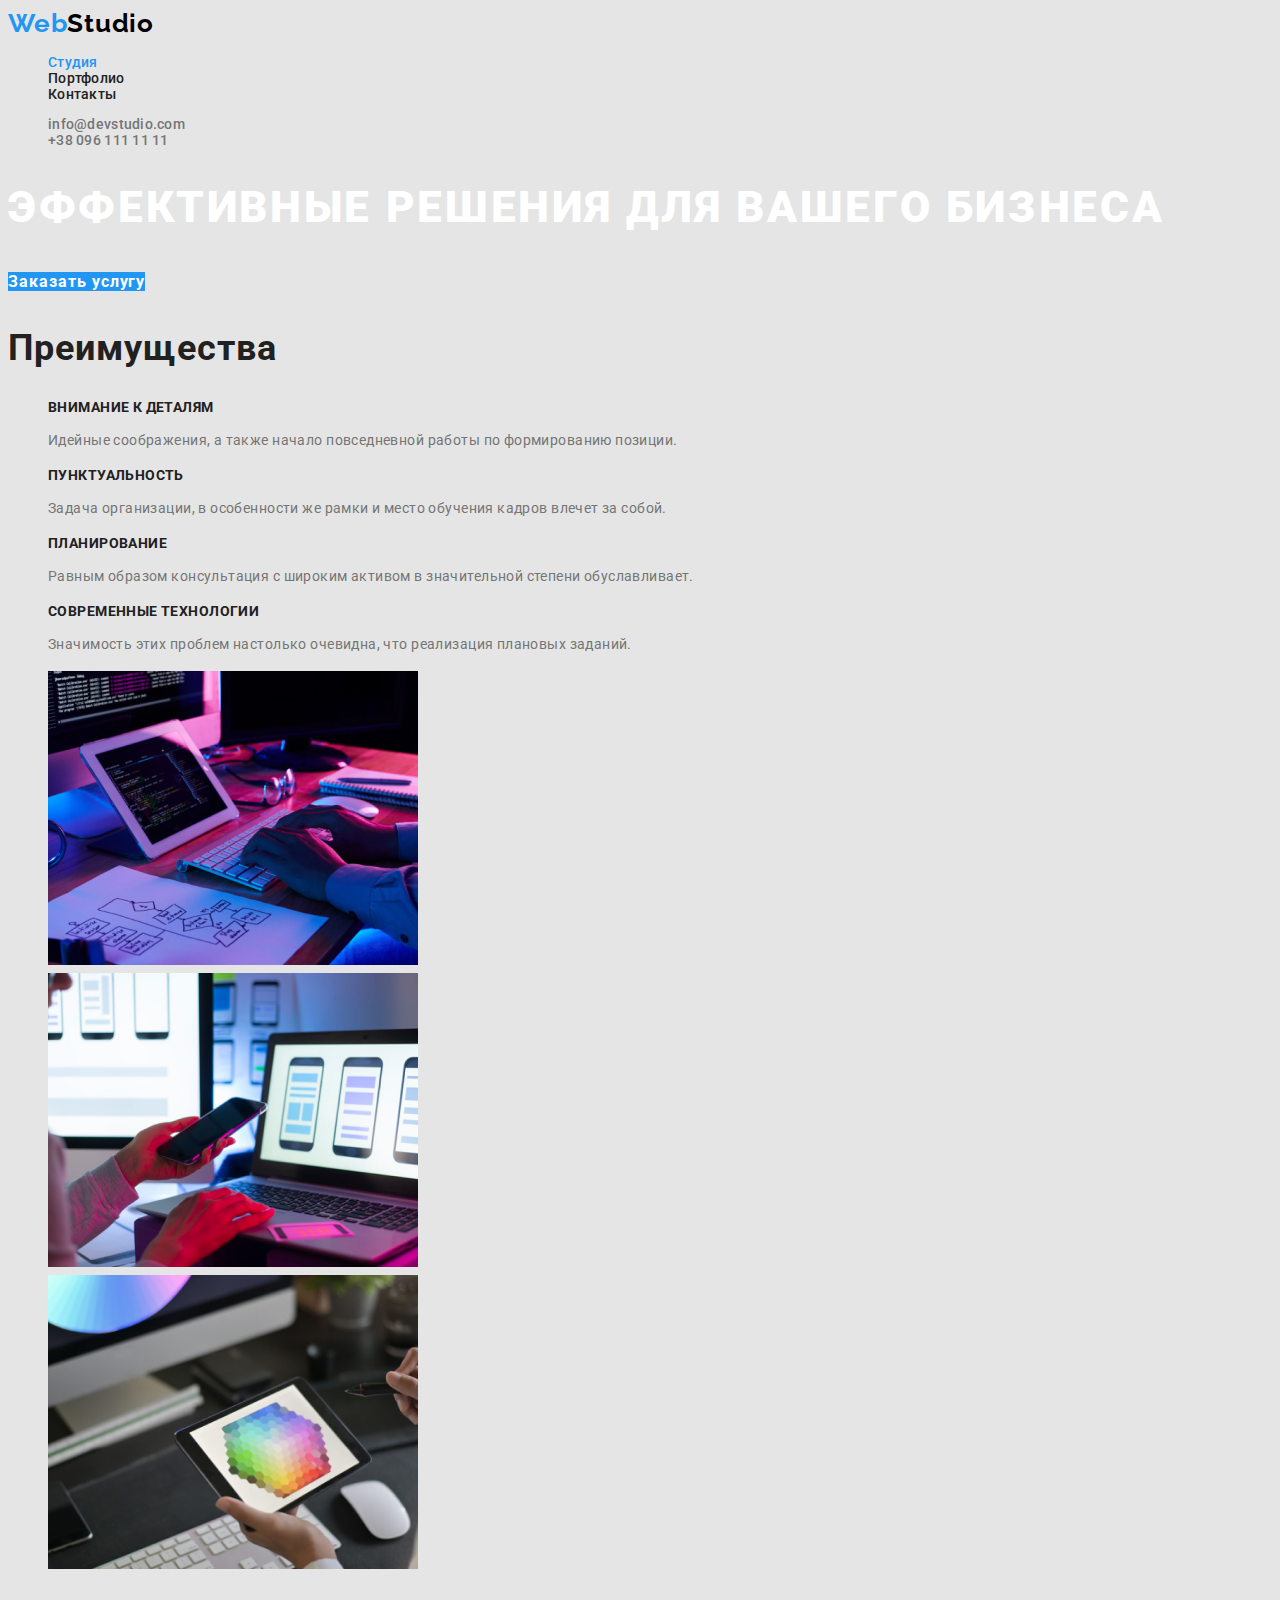
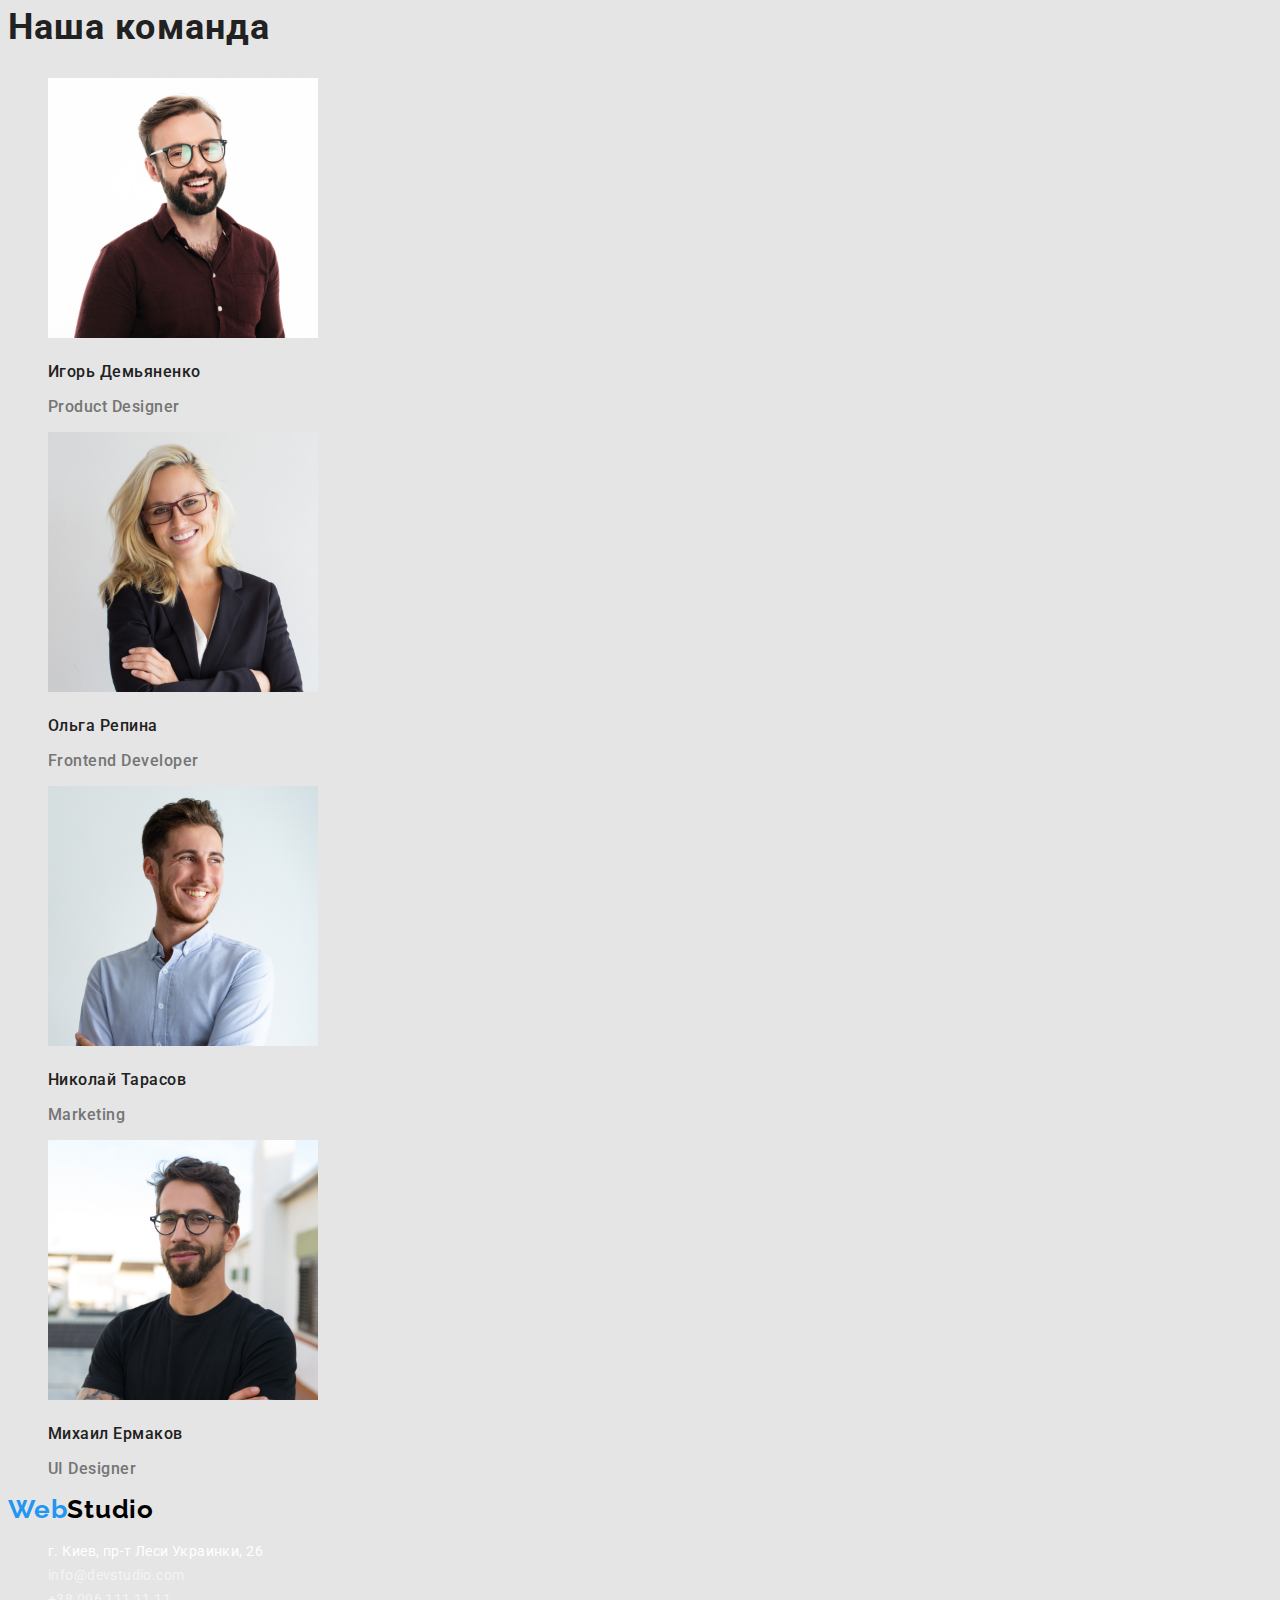
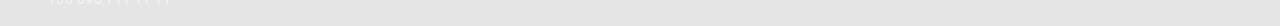
<file: index.html>
<!DOCTYPE html>
<html lang="ru">

<head>
    <meta charset="UTF-8">
    <meta name="viewport" content="width=device-width, initial-scale=1.0">
    <title>WebStudio</title>
    <link rel="stylesheet" href="./css/styles.css" />
    <link rel="preconnect" href="https://fonts.gstatic.com">
    <link href="https://fonts.googleapis.com/css2?family=Raleway:wght@700&family=Roboto:wght@400;500;700;900&display=swap"
        rel="stylesheet">
</head>

<body>
    <header>
        <!--Header-->
        <section>
            <nav class="site-nav">
                <a lang="en" href="./index.html" class = "logo"><span class="double">Web</span><span>Studio</span></a>
                <ul class = "site-nav list">
                    <li> <a href="" class ="link, current">Студия</a></li>
                    <li> <a href="./portfolio.html" class ="link">Портфолио</a></li>
                    <li> <a href="" class ="link">Контакты</a></li>
                </ul>
                <ul class= "auth-nav list">
                    <li> <a href="mailto:info@devstudio.com" class="anlink">info@devstudio.com</a></li>
                    <li> <a href="tel:+380961111111" class="anlink">+38 096 111 11 11</a></li>
                </ul>
            </nav>
        </section>
    </header>
    <main>
        <!--Hero-->
        <section>
            <h1 class="hero-title">Эффективные решения для вашего бизнеса</h1>
            <a href="" class="order">Заказать услугу</a>
        </section>

        <!--Reautures-->
        <section class="section">
            <h2 class="section-title">Преимущества</h2>
            <ul class="reautures list">
                <li>
                    <h3 class="title">Внимание к деталям</h3>
                    <p>Идейные соображения, а также начало повседневной работы по формированию позиции.</p>
                </li>

                <li>
                    <h3 class="title">Пунктуальность</h3>
                    <p>Задача организации, в особенности же рамки и место обучения кадров влечет за собой.</p>
                </li>

                <li>
                    <h3 class="title">Планирование</h3>
                    <p>Равным образом консультация с широким активом в значительной степени обуславливает.</p>
                </li>

                <li>
                    <h3 class="title">Современные технологии</h3>
                    <p>Значимость этих проблем настолько очевидна, что реализация плановых заданий.</p>
                </li>
            </ul>
        </section>

        <!--What we do-->
        <section class="section">
            <h2 class="section-title visually-hidden">Чем мы занимаемся</h2>
            <ul class="list">
                <li><img src="./img/box1.png" alt="Пишем код" width=370></li>
                <li><img src="./img/box2.png" alt="Делаем адаптивную верстку" width=370></li>
                <li><img src="./img/box3.png" alt="Профессионально выбираем цвета" width=370></li>
            </ul>
        </section>

        <!--Our Team-->
        <section class="section">
            <h2 class="section-title">Наша команда</h2>
            <ul class="team list">
                <li>
                    <img src="./img/img1.jpg" alt="Игорь Демьяненко" width=270>
                    <h3 class="team-member">Игорь Демьяненко</h3>
                    <p class="position">Product Designer</p>
                </li>

                <li>
                    <img src="./img/img2.jpg" alt="Ольга Репина" width=270>
                    <h3 class="team-member">Ольга Репина</h3>
                    <p class="position">Frontend Developer</p>
                </li>

                <li>
                    <img src="./img/img3.jpg" alt="Николай Тарасов" width=270>
                    <h3 class="team-member">Николай Тарасов</h3>
                    <p class="position">Marketing</p>
                </li>

                <li>
                    <img src="./img/img4.jpg" alt="Михаил Ермаков" width=270>
                    <h3 class="team-member">Михаил Ермаков</h3>
                    <p class="position">UI Designer</p>
                </li>
            </ul>
        </section>
    </main>

    <footer>
        <!--Footer-->
        <section>
            <a lang="en" href="./index.html" class = "logo"><span class="double">Web</span><span>Studio</span></a>
            <ul class= "auth-nav list">
                <li> <a href="https://goo.gl/maps/ivPXeLmpZGiEguKSA" class="adress">г. Киев, пр-т Леси Украинки, 26</a></li>
                <li> <a href="mailto:info@devstudio.com" class="footer-item">info@devstudio.com</a></li>
                <li> <a href="tel=:+380961111111" class="footer-item">+38 096 111 11 11</a></li>
            </ul>
        </section>
    </footer>
</body>

</html>
</file>
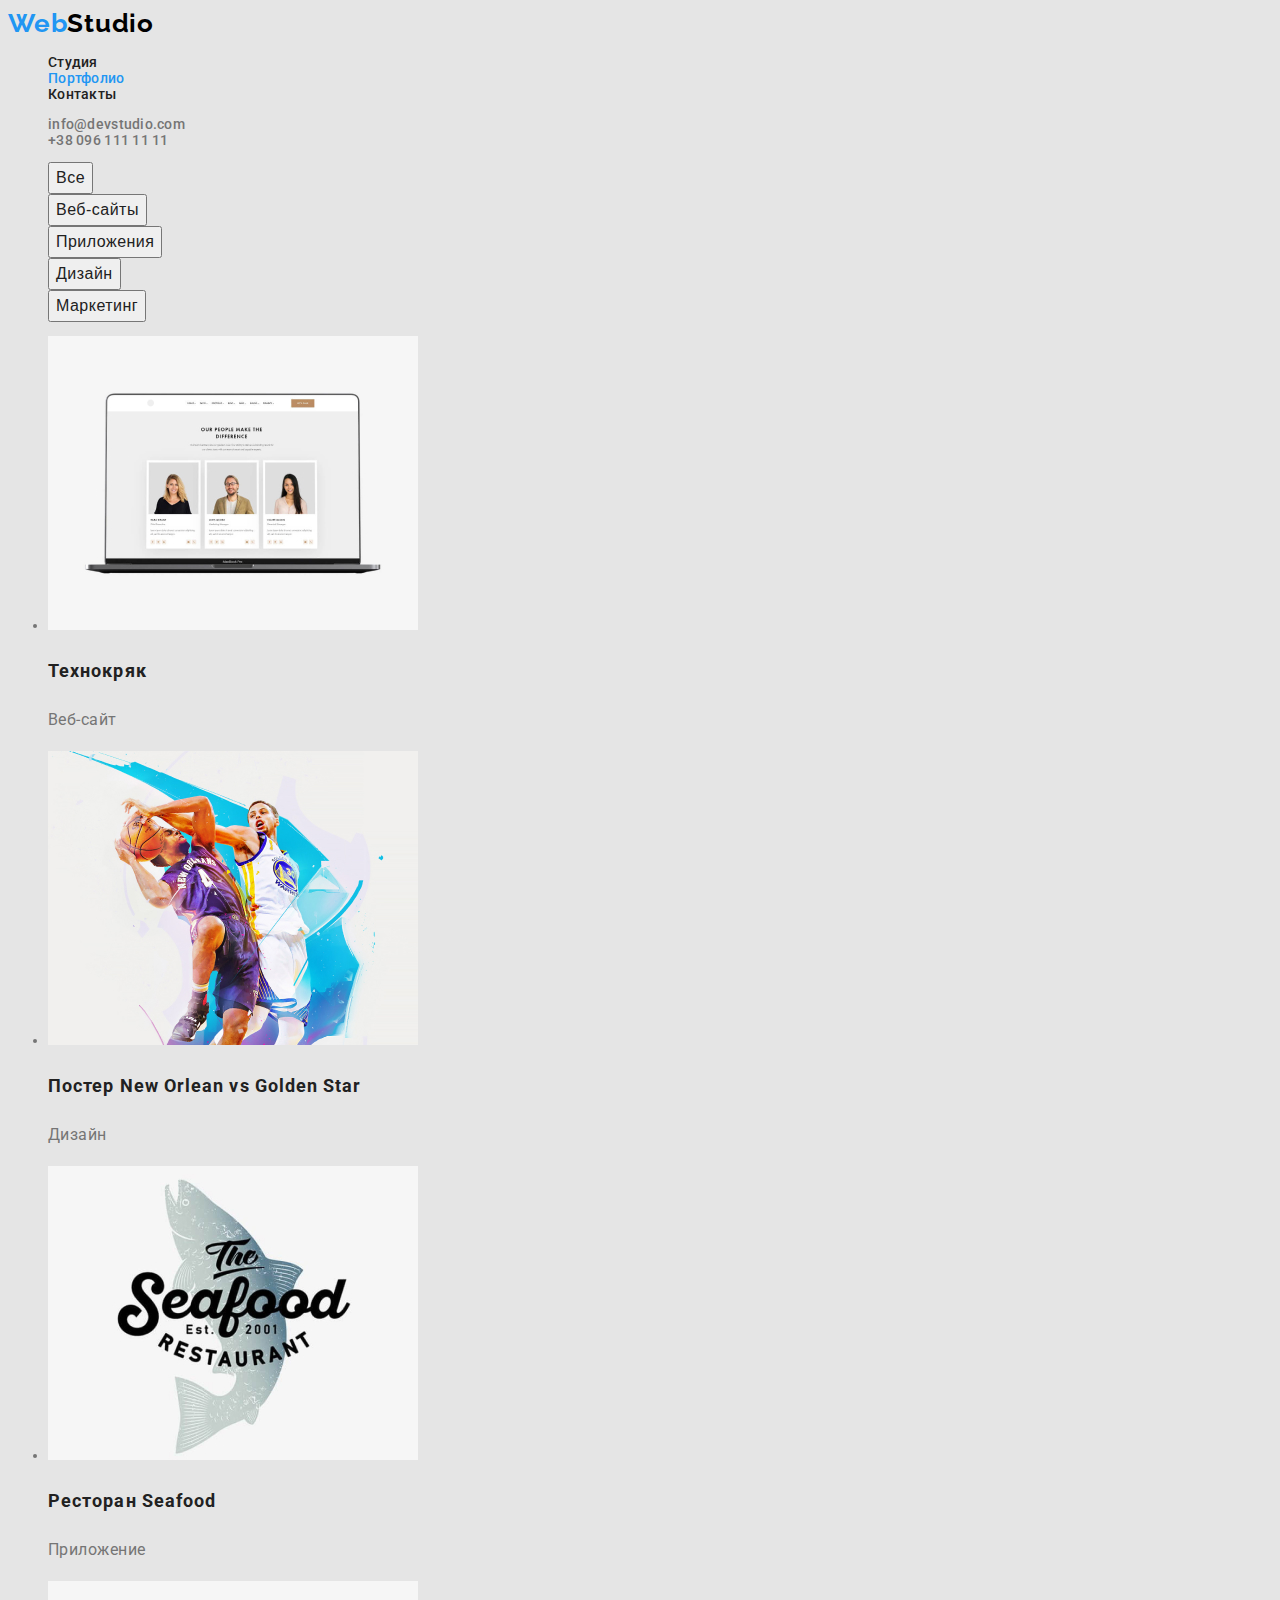
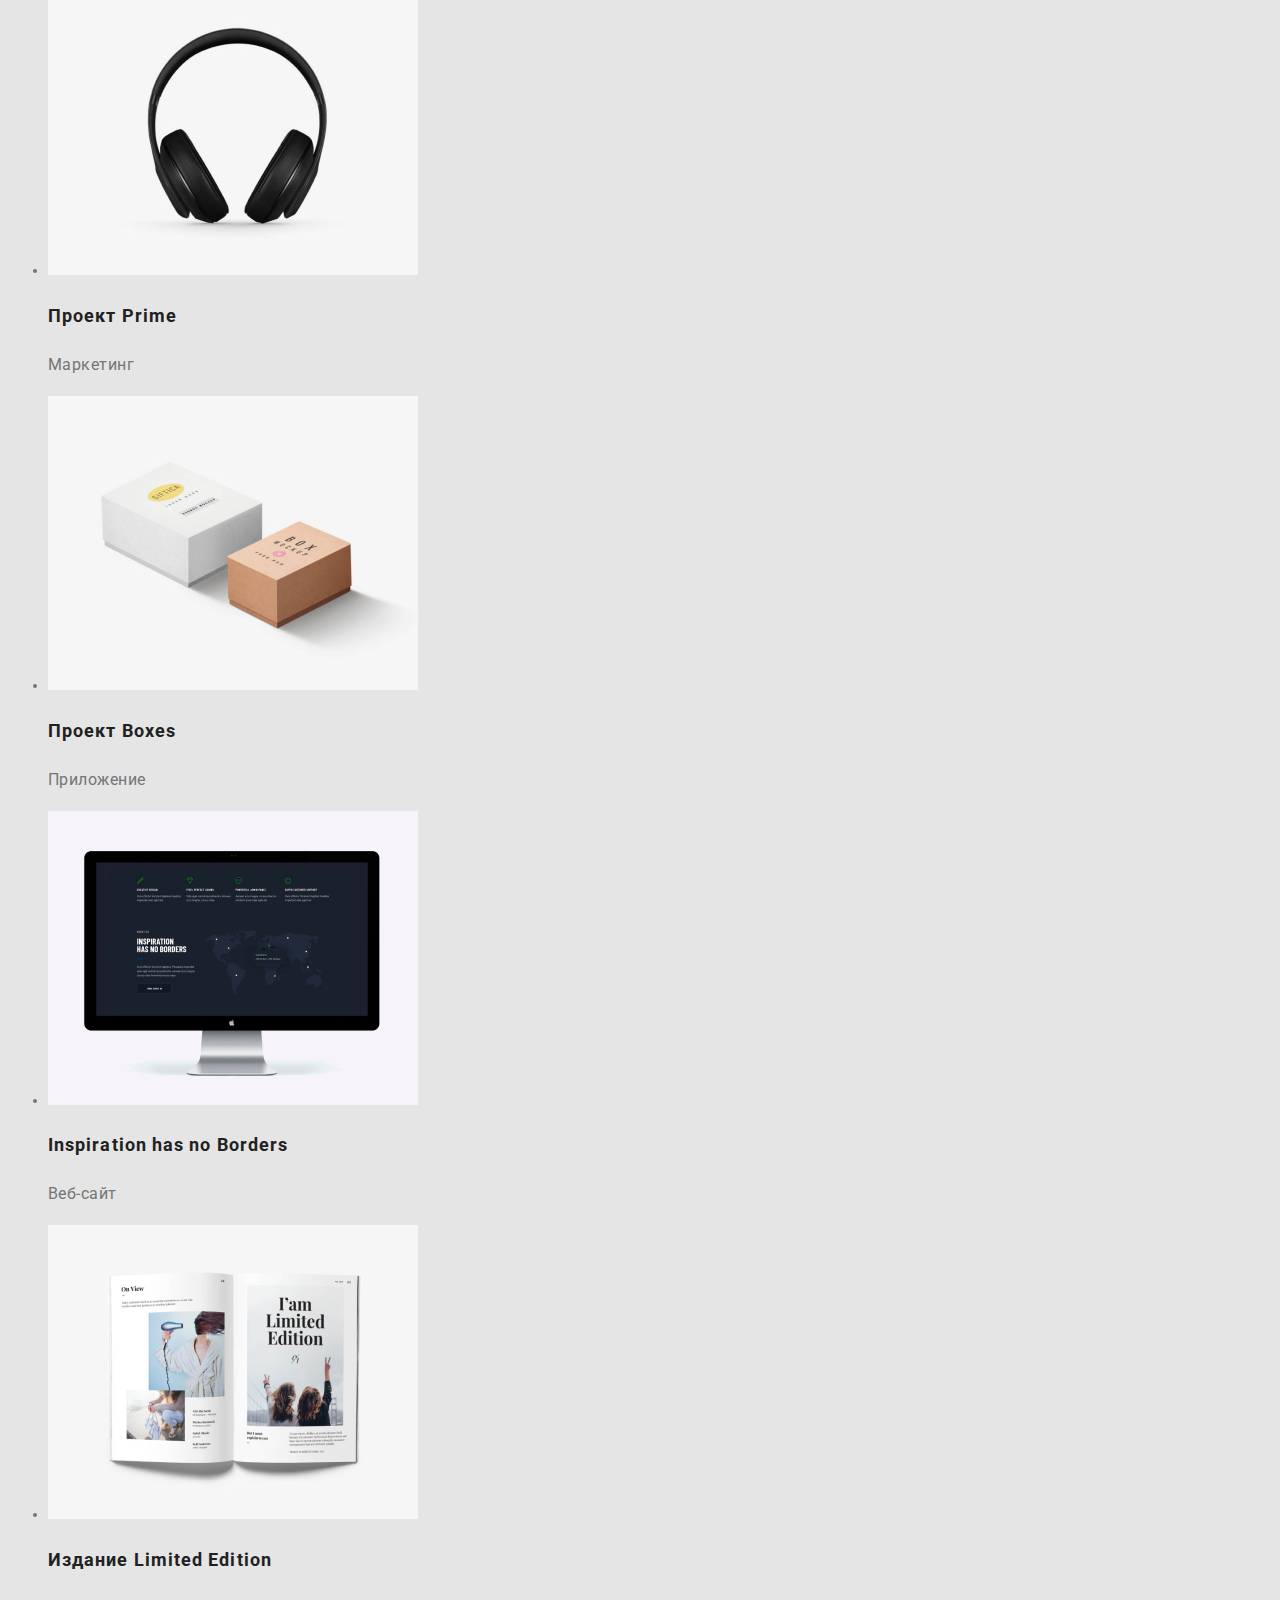
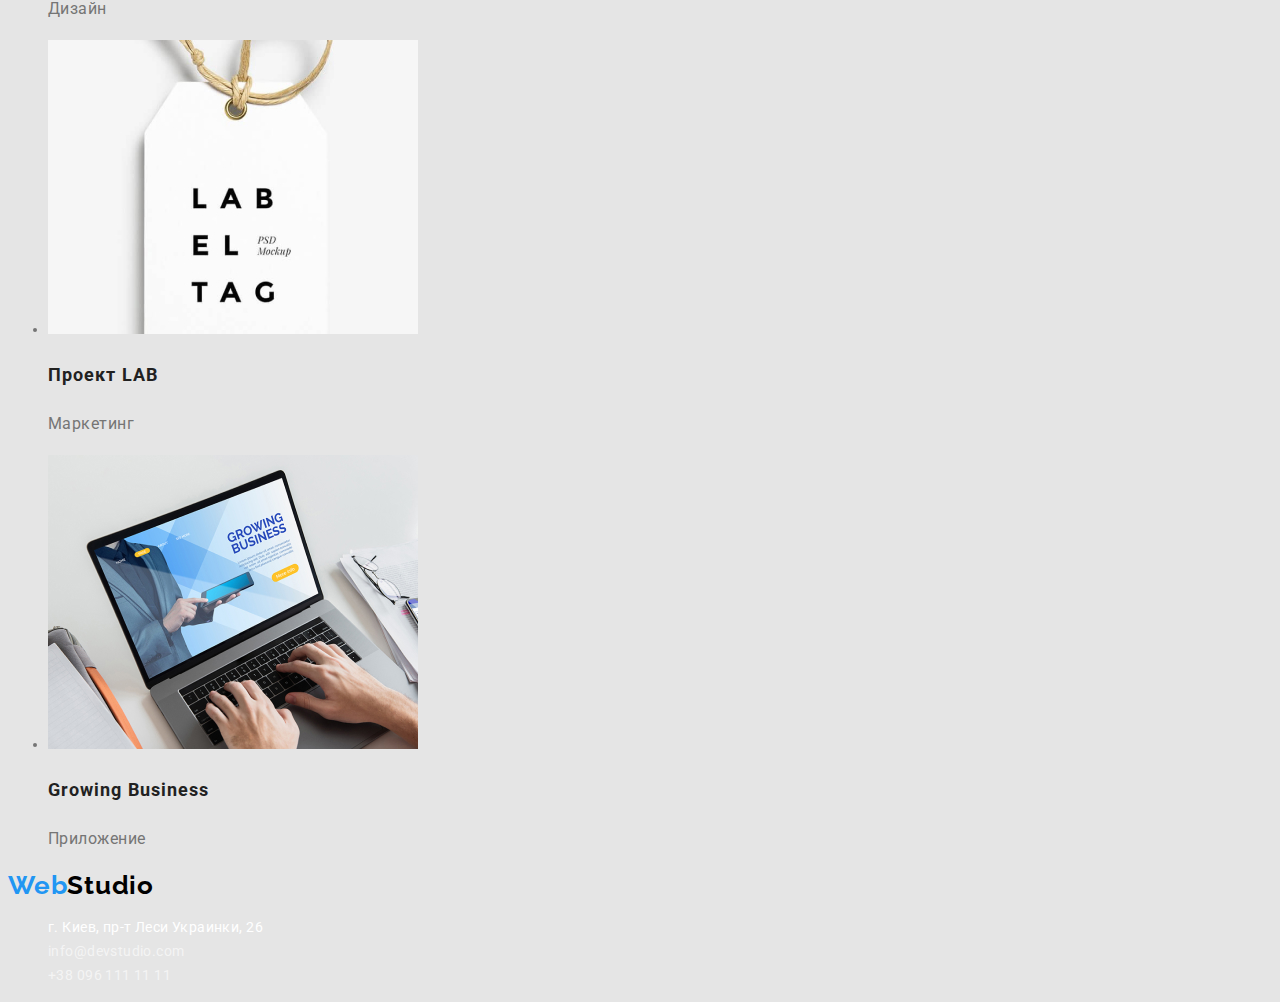
<file: portfolio.html>
<!DOCTYPE html>
<html lang="ru">

<head>
    <meta charset="UTF-8">
    <meta name="viewport" content="width=device-width, initial-scale=1.0">
    <title>Portfolio of WebStudio</title>
    <link rel="stylesheet" href="./css/styles.css" />
    <link rel="preconnect" href="https://fonts.gstatic.com">
    <link href="https://fonts.googleapis.com/css2?family=Raleway:wght@700&family=Roboto:wght@400;500;700;900&display=swap"
        rel="stylesheet">
</head>

<body>
    <header>
        <!--Header-->
        <section>
            <nav class="site-nav">
                <a lang="en" href="./index.html" class = "logo"><span class="double">Web</span><span>Studio</span></a>
                <ul class = "site-nav list">
                    <li> <a href="./index.html" class ="link">Студия</a></li>
                    <li> <a href="" class ="link, current">Портфолио</a></li>
                    <li> <a href="" class ="link">Контакты</a></li>
                </ul>
                <ul class= "auth-nav list">
                    <li> <a href="mailto:info@devstudio.com" class="anlink">info@devstudio.com</a></li>
                    <li> <a href="tel:+380961111111" class="anlink">+38 096 111 11 11</a></li>
                </ul>
            </nav>
        </section>
    </header>
    <main>
        <h1 class="visually-hidden">Портфолио</h1>
             

        <!--Portfolio-->
        <section>
            <!--Filter-->
            <ul class="filter list">
                <li> <button type="button" class="item">Все</button></li>
                <li> <button type="button" class="item">Веб-сайты</button></li>
                <li> <button type="button" class="item">Приложения</button></li>
                <li> <button type="button" class="item">Дизайн</button></li>
                <li> <button type="button" class="item">Маркетинг</button></li>
            </ul>
            <ul class="portfolio">
                <li>
                    <img src="./img/hw2/img.jpg" alt="Открытый веб-сайт на ноутбуке" width=370>
                    <h2 class="title">Технокряк</h2>
                    <p class= "description">Веб-сайт</p>
                </li>
                <li>
                    <img src="./img/hw2/img1.jpg" alt="Постер с изображением баскетболистов" width=370>
                    <h2 class="title">Постер New Orlean vs Golden Star</h2>
                    <p class= "description">Дизайн</p>
                </li>
                <li>
                    <img src="./img/hw2/img2.jpg" alt="Логотип ресторана Seafood" width=370>
                    <h2 class="title">Ресторан Seafood</h2>
                    <p class= "description">Приложение</p>
                </li>
                <li>
                    <img src="./img/hw2/img3.jpg" alt="Наушники" width=370>
                    <h2 class="title">Проект Prime</h2>
                    <p class= "description">Маркетинг</p>
                </li>
                <li>
                    <img src="./img/hw2/img4.jpg" alt="Посылки разных размеров" width=370>
                    <h2 class="title">Проект Boxes</h2>
                    <p class= "description">Приложение</p>
                </li>
                <li>
                    <img src="./img/hw2/img5.jpg" alt="Сайт открытый на мониторе" width=370>
                    <h2 class="title">Inspiration has no Borders</h2>
                    <p class= "description">Веб-сайт</p>
                </li>
                <li>
                    <img src="./img/hw2/img6.jpg" alt="Разворот журнала со статьями" width=370>
                    <h2 class="title">Издание Limited Edition</h2>
                    <p class= "description">Дизайн</p>
                </li>
                <li>
                    <img src="./img/hw2/img7.jpg" alt="Бирка от товара" width=370>
                    <h2 class="title">Проект LAB</h2>
                    <p class= "description">Маркетинг</p>
                </li>
                <li>
                    <img src="./img/hw2/img8.jpg" alt="Человек работает за ноутбуком" width=370>
                    <h2 class="title">Growing Business</h2>
                    <p class= "description">Приложение</p>
                </li>
            </ul>
        </section>
    </main>

    <footer>
        <!--Footer-->
        <section>
            <a lang="en" href="./index.html" class = "logo"><span class="double">Web</span><span>Studio</span></a>
            <ul class= "auth-nav list">
                <li> <a href="https://goo.gl/maps/ivPXeLmpZGiEguKSA" class="adress">г. Киев, пр-т Леси Украинки, 26</a></li>
                <li> <a href="mailto:info@devstudio.com" class="footer-item">info@devstudio.com</a></li>
                <li> <a href="tel=:+380961111111" class="footer-item">+38 096 111 11 11</a></li>
            </ul>
        </section>
    </footer>
</body>

</html>
</file>
<file: css/styles.css>
:root {
  --primary-text-color: #212121;
  --secondary-text-color: #757575;
  --title-color: #212121;
  --accent-color: #2196f3;
}

body {
  background-color: #e5e5e5;
  color: var(--secondary-text-color);
  font-family: Roboto;
  font-style: normal;
  font-weight: 400;
  font-size: 14px;
  line-height: 1.714;
  letter-spacing: 0.03em;
}

.list {
  list-style: none;
}

.current {
  color: var(--accent-color);
  text-decoration: none;
}

/*Visually hidden for H*/
.visually-hidden {
  position: absolute;
  width: 1px;
  height: 1px;
  margin: -1px;
  border: 0;
  padding: 0;
  white-space: nowrap;
  clip-path: inset(100%);
  clip: rect(0 0 0 0);
  overflow: hidden;
}

/*Logo*/
.logo {
  text-decoration: none;
  color: #000000;
  font-family: Raleway;
  font-style: normal;
  font-weight: 700;
  font-size: 26px;
  line-height: 1.192;
  letter-spacing: 0.03em;
}

.double {
  color: var(--accent-color);
}

/*Site nav*/

.site-nav .list {
  color: var(--primary-text-color);
  font-weight: 500;
  font-size: 14px;
  line-height: 1.142;
  letter-spacing: 0.02em;
}

.site-nav .anlink,
.auth-nav .anlink {
  text-decoration: none;
  color: var(--secondary-text-color);
}
.site-nav .link {
  text-decoration: none;
  color: var(--primary-text-color);
  font-weight: 500;
  font-size: 14px;
  line-height: 1.142;
  letter-spacing: 0.02em;
}
.site-nav .link:hover,
.site-nav .link:focus {
  color: var(--accent-color);
}

.auth-nav .anlink:hover,
.auth-nav .anlink:focus {
  color: var(--accent-color);
}

/*Hero*/

.hero-title {
  color: #ffffff;
  text-transform: uppercase;
  font-weight: 900;
  font-size: 44px;
  line-height: 1.364;
  letter-spacing: 0.06em;
}

.order {
  color: #ffffff;
  background-color: var(--accent-color);
  font-weight: 700;
  font-size: 16px;
  line-height: 30px;
  letter-spacing: 0.06em;
  text-decoration: none;
}

/*.order:hover,*/
/*.order:focus {*/
/* color: #ffffff;*/
/*  background-color: var(--accent-color);*/
/*}*/

/*Sections*/

.section-title {
  color: var(--primary-text-color);
  font-weight: 700;
  font-size: 36px;
  line-height: 1.167;
  letter-spacing: 0.03em;
}

/*Reautures*/

.reautures .title {
  color: var(--primary-text-color);
  text-transform: uppercase;
  font-weight: 700;
  font-size: 14px;
  line-height: 1.143;
  letter-spacing: 0.03em;
}

/*Team*/

.team-member {
  color: var(--primary-text-color);
  font-weight: 500;
  font-size: 16px;
  line-height: 1.188;
  letter-spacing: 0.03em;
}

.position {
  font-weight: 500;
  font-size: 16px;
  line-height: 1.188;
  letter-spacing: 0.03em;
}

/*Footer*/

.auth-nav .adress {
  text-decoration: none;
  color: #ffffff;
  font-weight: 400;
  font-size: 14px;
  line-height: 1.714;
  letter-spacing: 0.03em;
}

.auth-nav .footer-item {
  text-decoration: none;
  color: rgba(255, 255, 255, 0.6);
  font-weight: 400;
  font-size: 14px;
  line-height: 1.714;
  letter-spacing: 0.03em;
}

/*Portfolio*/

.portfolio .title {
  color: var(--primary-text-color);
  font-weight: 700;
  font-size: 18px;
  line-height: 2;
  letter-spacing: 0.06em;
}

.portfolio .description {
  color: var(--secondary-text-color);
  font-weight: 400;
  font-size: 16px;
  line-height: 1.875;
  letter-spacing: 0.03em;
}

.filter .item {
  color: var(--primary-text-color);
  font-weight: 500;
  font-size: 16px;
  line-height: 1.625;
  letter-spacing: 0.03em;
}

.filter .item:hover,
.filter .item:focus {
  color: #ffffff;
  background-color: var(--accent-color);
}
</file>
